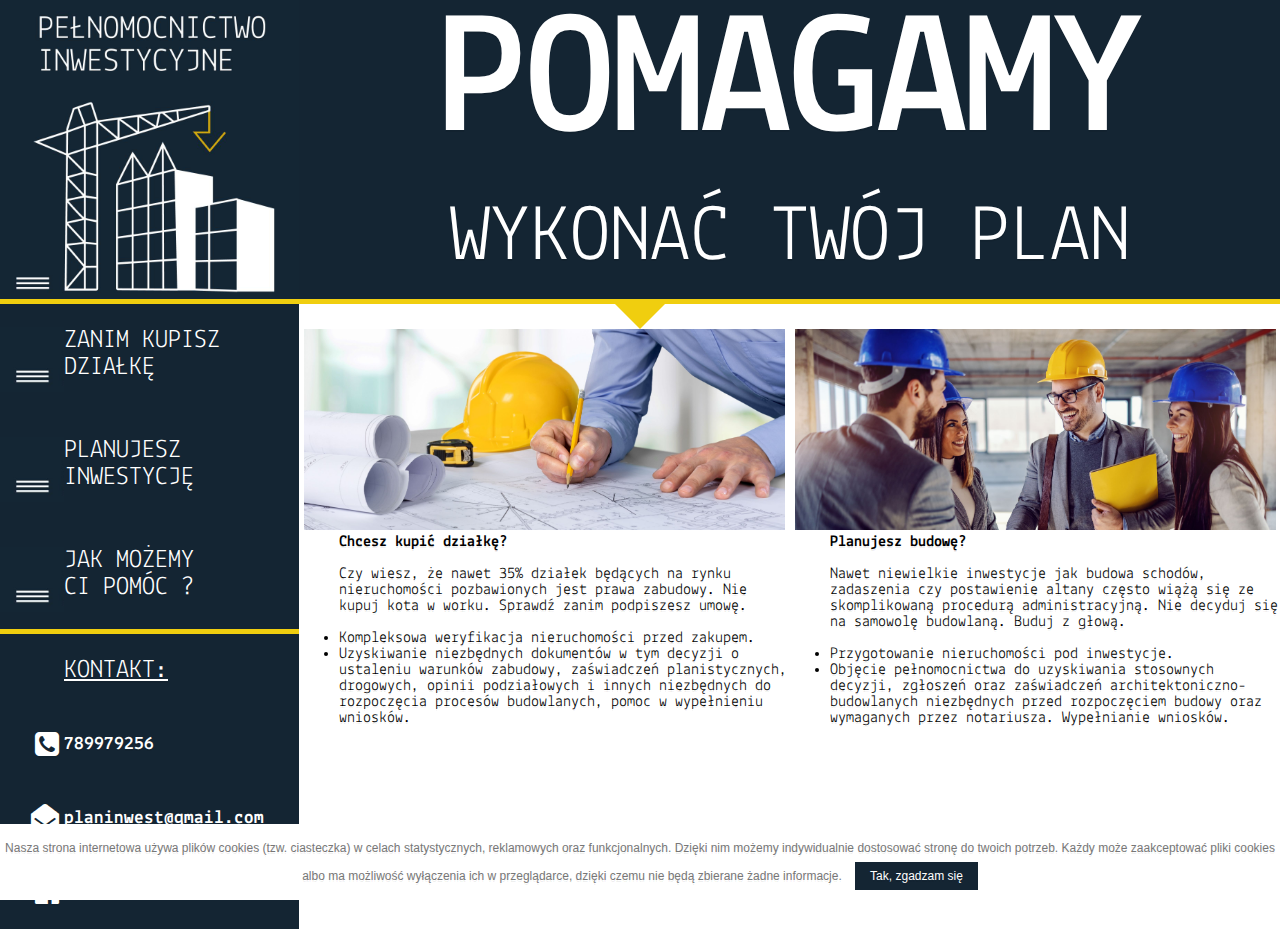
<file: index.html>
<!DOCTYPE html>
<html lang="en">

<head>
	<meta charset="UTF-8">
	<meta name="viewport" content="width=device-width, initial-scale=1.0">
	<link rel="stylesheet" href="style.css">
	<link href="https://fonts.googleapis.com/css2?family=Antonio:wght@300&family=Lekton:ital,wght@0,400;0,700;1,400&family=Red+Hat+Mono&family=Roboto:wght@300;500;700&display=swap" rel="stylesheet"> 
	<link rel="stylesheet" href="font-awesome-4.7.0/css/font-awesome.min.css">
	<title>Pełnomocnictwo Inwestycyjne</title>
	<script src="cookie.notice.js"></script>
	
	
</head>

<body>
	<div class="container">
		<div class="logo">
			<img src="logo.jpg" id="logo" >
			<div class="center">
				<h1>POMAGAMY</h1>
				<h2>WYKONAĆ TWÓJ PLAN</h2>
			</div>
		</div>



		<div class="line" id="rectangle" >
			<div id="triangle"></div>
		</div>


		<div class="text_left">
			<img src="dzialki.jpg" class="zdjecia">
			
			<div id="triangleright"></div><h4>Chcesz kupić działkę?
			</h4>
			<p class="texth6" >Czy wiesz, że nawet 35% działek będących na rynku nieruchomości pozbawionych jest prawa zabudowy. Nie kupuj kota w worku. Sprawdź zanim podpiszesz umowę.
			</p>
			<ul>
				
				
				
				<li >Kompleksowa weryfikacja nieruchomości przed zakupem.
				</li>
				<li >Uzyskiwanie niezbędnych dokumentów w tym decyzji o ustaleniu warunków zabudowy, zaświadczeń planistycznych, drogowych,
				opinii podziałowych i innych niezbędnych do rozpoczęcia procesów budowlanych, pomoc w wypełnieniu wniosków.
				</li>
			</ul>
		</div>

		<div class="text_right">
			<img src="robotnicy.jpg" class="zdjecia">

			<div id="triangleright"></div><h4>Planujesz budowę?
			</h4>

			<p class="texth6" >Nawet niewielkie inwestycje jak budowa schodów, zadaszenia czy postawienie altany często wiążą się
				ze skomplikowaną procedurą administracyjną. Nie decyduj się na samowolę budowlaną. Buduj z głową.
			</p>
			<ul>
				
				
				
				<li >Przygotowanie nieruchomości pod inwestycje.
				</li>
				<li >Objęcie pełnomocnictwa do uzyskiwania stosownych decyzji, zgłoszeń oraz zaświadczeń architektoniczno-budowlanych niezbędnych przed rozpoczęciem budowy oraz wymaganych przez notariusza. Wypełnianie wniosków.
				</li>
			</ul>
		</div>



		<div class="menu">
			<a class="bottom hidden" href="./Weryfikacja-nieuchomosci.html"><img src="kreski.jpg" id="kreski" class=" bottom "></a>
			<div class="bottom">
				<a href="./Weryfikacja-nieuchomosci.html"><h5>ZANIM KUPISZ</h5>
				<h5>DZIAŁKĘ</h5></a>
			</div>

			<a class="bottom hidden" href="./Pomoc-w-procedurach.html"><img src="kreski.jpg" id="kreski" class="bottom "></a>
			<div class="bottom">
				<a href="./Pomoc-w-procedurach.html"><h5>PLANUJESZ</h5>
				<h5>INWESTYCJĘ</h5></a>
			</div>

			<a class=" bottom hidden" href="./Jak-mozemy-Ci-pomoc.html"><img src="kreski.jpg" id="kreski" class=" bottom " ></a>
			<div class="bottom">
				<a  href="./Jak-mozemy-Ci-pomoc.html"><h5>JAK MOŻEMY</h5>
				<h5>CI POMÓC ?</h5></a>
			</div>

		</div>

		<div class="kontakt">
			<h5 class="zolty">KONTAKT:</h5>
			<i class="fa fa-phone-square "  aria-hidden="true"></i><h6>789979256</h6>
			<i class="fa fa-envelope-open hidden" aria-hidden="true"></i><h6>planinwest@gmail.com</h6>
			<i class="fa fa-facebook-official " aria-hidden="true"></i><h6><a href="https://www.facebook.com/people/Pełnomocnictwo-Inwestycyjne/100083141330518">facebook</a></h6>
		</div>

	<div>
</body>

</html>
</file>
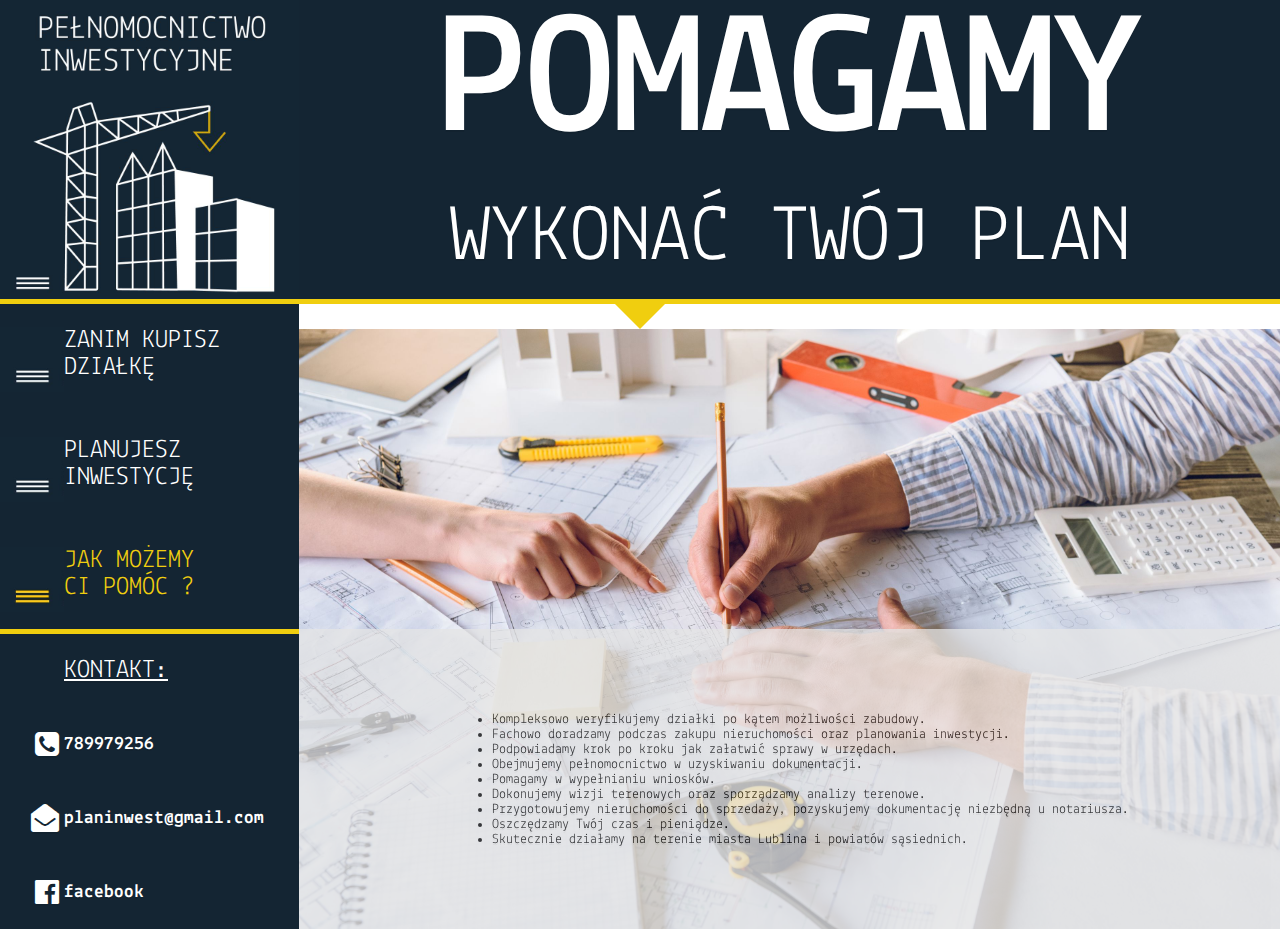
<file: Jak-mozemy-Ci-pomoc.html>
<!DOCTYPE html>
<html lang="en">

<head>
  <meta charset="UTF-8">
  <meta name="viewport" content="width=device-width, initial-scale=1.0">
  <link rel="stylesheet" href="style3.css">
  <link href="https://fonts.googleapis.com/css2?family=Antonio:wght@300&family=Lekton:ital,wght@0,400;0,700;1,400&family=Red+Hat+Mono&family=Roboto:wght@300;500;700&display=swap" rel="stylesheet"> 
  <link rel="stylesheet" href="font-awesome-4.7.0/css/font-awesome.min.css">
  <title>Pełnomocnictwo Inwestycyjne</title>
</head>



<body>
  <div class="container">
    <div class="logo">
      <a href="./index.html"><img src="logo.jpg" id="logo" ></a>
      <div class="center">
        <h1>POMAGAMY</h1>
        <h2>WYKONAĆ TWÓJ PLAN</h2>
      </div>
    </div>



    <div class="line" id="rectangle" >
      <div id="triangle"></div>
    </div>

    <div class="image">
      
    </div>


    <div class="text">
          
      <ul>
        <li>Kompleksowo weryfikujemy działki po kątem możliwości zabudowy.
        </li>
        <li>Fachowo doradzamy podczas zakupu nieruchomości oraz planowania inwestycji.
        </li>
        <li>Podpowiadamy krok po kroku jak załatwić sprawy w urzędach.
        </li>
        <li>Obejmujemy pełnomocnictwo w uzyskiwaniu dokumentacji.
        </li>
        <li>Pomagamy w wypełnianiu wniosków.
        </li>
        <li>Dokonujemy wizji terenowych oraz sporządzamy analizy terenowe.
        </li>
        <li>Przygotowujemy nieruchomości do sprzedaży, pozyskujemy dokumentację niezbędną u notariusza.
        </li>
        <li>Oszczędzamy Twój czas i pieniądze.
        </li>
        <li>Skutecznie działamy na terenie miasta Lublina i powiatów sąsiednich.
        </li>
      </ul>
    </div>

    




    <div class="menu">
      <a class="bottom hidden" href="./Weryfikacja-nieuchomosci.html"><img src="kreski.jpg" class="kreski hidden" class="bottom"></a>
      <div class="bottom">
        <a href="./Weryfikacja-nieuchomosci.html"><h5>ZANIM KUPISZ</h5>
        <h5>DZIAŁKĘ</h5></a>
      </div>

      <a class="bottom hidden" href="./Pomoc-w-procedurach.html"><img src="kreski.jpg" class="kreski hidden" class="bottom"></a>
      <div class="bottom">
        <a href="./Pomoc-w-procedurach.html"><h5>PLANUJESZ</h5>
        <h5>INWESTYCJĘ</h5></a>
      </div>

      <img src="kreskizolte.jpg" id="kreskizolte" class="bottom hidden" >
      <div class="bottom" id="yellow" >
        <h5>JAK MOŻEMY</h5>
        <h5>CI POMÓC ?</h5>
      </div>

    </div>

    <div class="kontakt">
			<h5 class="zolty">KONTAKT:</h5>
			<i class="fa fa-phone-square "  aria-hidden="true"></i><h6>789979256</h6>
			<i class="fa fa-envelope-open hidden" aria-hidden="true"></i><h6>planinwest@gmail.com</h6>
			<i class="fa fa-facebook-official " aria-hidden="true"></i><h6><a href="https://www.facebook.com/people/Pełnomocnictwo-Inwestycyjne/100083141330518">facebook</a></h6>
		</div>

  <div>
</body>

</html>
</file>
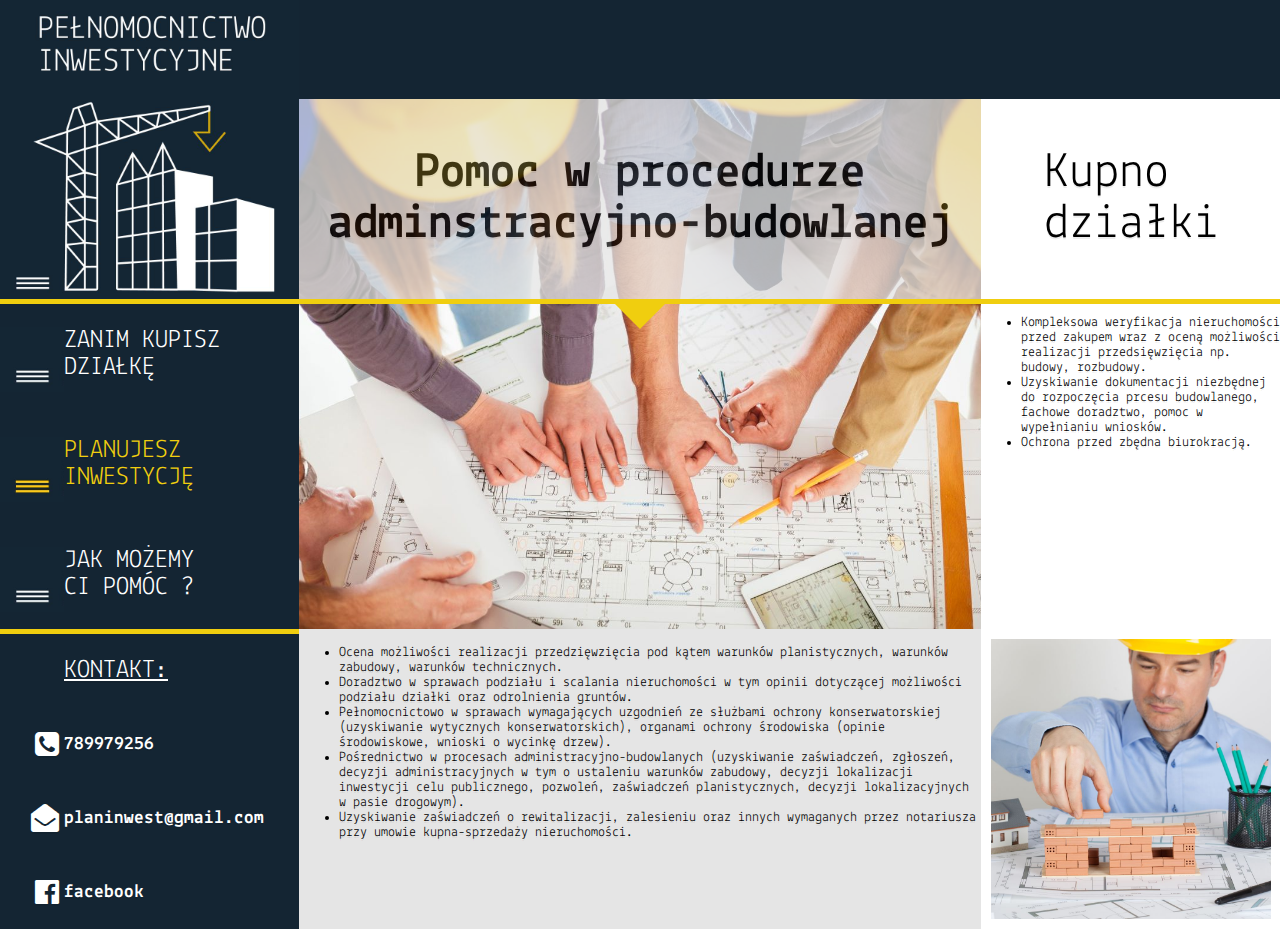
<file: Pomoc-w-procedurach.html>
<!DOCTYPE html>
<html lang="en">
  <head>
    <meta charset="UTF-8" />
    <meta name="viewport" content="width=device-width, initial-scale=1.0" />
    <link rel="stylesheet" href="./style2.css" />
    <link
      href="https://fonts.googleapis.com/css2?family=Antonio:wght@300&family=Lekton:ital,wght@0,400;0,700;1,400&family=Red+Hat+Mono&family=Roboto:wght@300;500;700&display=swap"
      rel="stylesheet"
    />
    <link rel="stylesheet" href="font-awesome-4.7.0/css/font-awesome.min.css" />
    <title>Pomoc w procedurze adminstracyjno-budowlanej</title>
  </head>

  <body>
    <div class="container">
      <div class="logo">
        <a href="./index.html"><img src="logo.jpg" id="logo" /></a>
        <div class="center">
          <h1>POMAGAMY</h1>
          <h2>WYKONAĆ TWÓJ PLAN</h2>
        </div>
      </div>

      <div class="strip"></div>

      <div class="title1">
        <h3>Pomoc w procedurze</h3>
        <h3>adminstracyjno-budowlanej</h3>
      </div>

      <div class="title2">
        <h2>Kupno</h2>
        <h2>działki</h2>
      </div>

      <div class="line" id="rectangle">
        <div id="triangle"></div>
      </div>

      <div class="menu">
        <a class="bottom hidden" href="./Weryfikacja-nieuchomosci.html"
          ><img src="kreski.jpg" id="kreski" class="bottom hidden"
        /></a>
        <div class="bottom">
          <a href="./Weryfikacja-nieuchomosci.html"
            ><h5>ZANIM KUPISZ</h5>
            <h5>DZIAŁKĘ</h5></a
          >
        </div>

        <img src="kreskizolte.jpg" id="kreskizolte" class="bottom hidden" />

        <div class="bottom" id="yellow">
          <h5>PLANUJESZ</h5>
          <h5>INWESTYCJĘ</h5>
        </div>

        <a class="bottom hidden" href="./Jak-mozemy-Ci-pomoc.html"
          ><img src="kreski.jpg" id="kreski" class="bottom hidden"
        /></a>
        <div class="bottom">
          <a href="./Jak-mozemy-Ci-pomoc.html"
            ><h5>JAK MOŻEMY</h5>
            <h5>CI POMÓC ?</h5></a
          >
        </div>
      </div>

      <div class="image_main"></div>

      <div class="textaside">
        <ul>
          <li>
            Kompleksowa weryfikacja nieruchomości przed zakupem wraz z oceną
            możliwości realizacji przedsięwzięcia np. budowy, rozbudowy.
          </li>
          <li>
            Uzyskiwanie dokumentacji niezbędnej do rozpoczęcia prcesu
            budowlanego, fachowe doradztwo, pomoc w wypełnianiu wniosków.
          </li>
          <li>Ochrona przed zbędna biurokracją.</li>
        </ul>
      </div>

      <div class="kontakt">
			<h5 class="zolty">KONTAKT:</h5>
			<i class="fa fa-phone-square "  aria-hidden="true"></i><h6>789979256</h6>
			<i class="fa fa-envelope-open hidden" aria-hidden="true"></i><h6>planinwest@gmail.com</h6>
			<i class="fa fa-facebook-official " aria-hidden="true"></i><h6><a href="https://www.facebook.com/people/Pełnomocnictwo-Inwestycyjne/100083141330518">facebook</a></h6>
		</div>

      <div class="textmain">
        <ul>
          <li>
            Ocena możliwości realizacji przedzięwzięcia pod kątem warunków
            planistycznych, warunków zabudowy, warunków technicznych.
          </li>

          <li>
            Doradztwo w sprawach podziału i scalania nieruchomości w tym opinii
            dotyczącej możliwości podziału działki oraz odrolnienia gruntów.
          </li>

          <li>
            Pełnomocnictowo w sprawach wymagających uzgodnień ze służbami
            ochrony konserwatorskiej (uzyskiwanie wytycznych konserwatorskich),
            organami ochrony środowiska (opinie środowiskowe, wnioski o wycinkę
            drzew).
          </li>
          <li>
            Pośrednictwo w procesach administracyjno-budowlanych (uzyskiwanie
            zaświadczeń, zgłoszeń, decyzji administracyjnych w tym o ustaleniu
            warunków zabudowy, decyzji lokalizacji inwestycji celu publicznego,
            pozwoleń, zaświadczeń planistycznych, decyzji lokalizacyjnych w
            pasie drogowym).
          </li>
          <li>
            Uzyskiwanie zaświadczeń o rewitalizacji, zalesieniu oraz innych
            wymaganych przez notariusza przy umowie kupna-sprzedaży
            nieruchomości.
          </li>
        </ul>
      </div>

      <div class="image_aside">
        <img src="domek.jpg" class="hidden" id="kask" alt="" />
      </div>
    </div>
  </body>
</html>
</file>
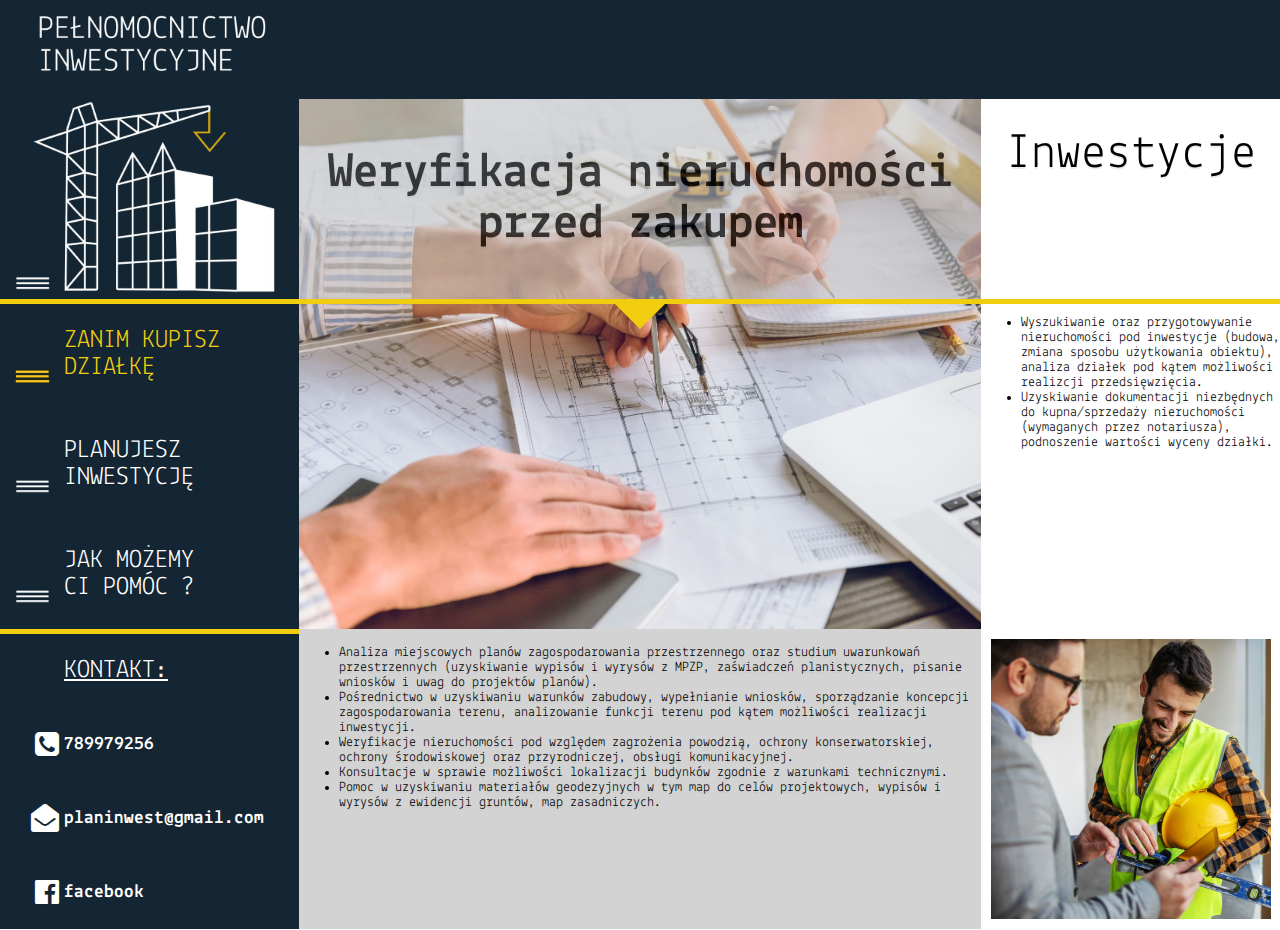
<file: Weryfikacja-nieuchomosci.html>
<!DOCTYPE html>
<html lang="en">
  <head>
    <meta charset="UTF-8" />
    <meta name="viewport" content="width=device-width, initial-scale=1.0" />
    <link rel="stylesheet" href="./style1.css" />
    <link
      href="https://fonts.googleapis.com/css2?family=Antonio:wght@300&family=Lekton:ital,wght@0,400;0,700;1,400&family=Red+Hat+Mono&family=Roboto:wght@300;500;700&display=swap"
      rel="stylesheet"
    />
    <link rel="stylesheet" href="font-awesome-4.7.0/css/font-awesome.min.css" />
    <title>Chcesz kupić działkę?</title>
  </head>

  <body>
    <div class="container">
      <div class="logo">
        <a href="./index.html"><img src="logo.jpg" id="logo" /></a>
        <div class="center">
          <h1>POMAGAMY</h1>
          <h2>WYKONAĆ TWÓJ PLAN</h2>
        </div>
      </div>

      <div class="strip"></div>

      <div class="title1">
        <h3>Weryfikacja nieruchomości</h3>
        <h3>przed zakupem</h3>
      </div>

      <div class="title2">
        <h2>Inwestycje</h2>
      </div>

      <div class="line" id="rectangle">
        <div id="triangle"></div>
      </div>

      <div class="menu">
        <img src="kreskizolte.jpg" id="kreskizolte" class="bottom hidden" />
        <div class="bottom" id="yellow">
          <h5>ZANIM KUPISZ</h5>
          <h5>DZIAŁKĘ</h5>
        </div>

        <a class="bottom hidden" href="./Pomoc-w-procedurach.html"
          ><img src="kreski.jpg" id="kreski" class="bottom hidden"
        /></a>
        <div class="bottom">
          <a href="./Pomoc-w-procedurach.html"
            ><h5>PLANUJESZ</h5>
            <h5>INWESTYCJĘ</h5></a
          >
        </div>

        <a class="bottom hidden" href="./Jak-mozemy-Ci-pomoc.html"
          ><img src="kreski.jpg" id="kreski" class="bottom hidden"
        /></a>
        <div class="bottom">
          <a href="./Jak-mozemy-Ci-pomoc.html"
            ><h5>JAK MOŻEMY</h5>
            <h5>CI POMÓC ?</h5></a
          >
        </div>
      </div>

      <div class="image_main"></div>

      <div class="textaside">
        <ul>
          <li>
            Wyszukiwanie oraz przygotowywanie nieruchomości pod inwestycje
            (budowa, zmiana sposobu użytkowania obiektu), analiza działek pod
            kątem możliwości realizcji przedsięwzięcia.
          </li>
          <li>
            Uzyskiwanie dokumentacji niezbędnych do kupna/sprzedaży
            nieruchomości (wymaganych przez notariusza), podnoszenie wartości
            wyceny działki.
          </li>
        </ul>
      </div>

      <div class="kontakt">
			<h5 class="zolty">KONTAKT:</h5>
			<i class="fa fa-phone-square "  aria-hidden="true"></i><h6>789979256</h6>
			<i class="fa fa-envelope-open hidden" aria-hidden="true"></i><h6>planinwest@gmail.com</h6>
			<i class="fa fa-facebook-official " aria-hidden="true"></i><h6><a href="https://www.facebook.com/people/Pełnomocnictwo-Inwestycyjne/100083141330518">facebook</a></h6>
		</div>

      <div class="textmain">
        <ul>
          <li>
            Analiza miejscowych planów zagospodarowania przestrzennego oraz
            studium uwarunkowań przestrzennych (uzyskiwanie wypisów i wyrysów z
            MPZP, zaświadczeń planistycznych, pisanie wniosków i uwag do
            projektów planów).
          </li>
          <li>
            Pośrednictwo w uzyskiwaniu warunków zabudowy, wypełnianie wniosków,
            sporządzanie koncepcji zagospodarowania terenu, analizowanie funkcji
            terenu pod kątem możliwości realizacji inwestycji.
          </li>
          <li>
            Weryfikacje nieruchomości pod względem zagrożenia powodzią, ochrony
            konserwatorskiej, ochrony środowiskowej oraz przyrodniczej, obsługi
            komunikacyjnej.
          </li>
          <li>
            Konsultacje w sprawie możliwości lokalizacji budynków zgodnie z
            warunkami technicznymi.
          </li>
          <li>
            Pomoc w uzyskiwaniu materiałów geodezyjnych w tym map do celów
            projektowych, wypisów i wyrysów z ewidencji gruntów, map
            zasadniczych.
          </li>
        </ul>
      </div>

      <div class="image_aside">
        <img src="kask.jpg" class="hidden" id="kask" alt="" />
      </div>
    </div>
  </body>
</html>
</file>
<file: style.css>
:root {
  --yellow: #ffc600;
  --black: #272727;
}

html {
  box-sizing: border-box;
  font-family: "Lekton", sans-serif;
  font-weight: 400;
  color: white;
  text-shadow: 0 2px 0 rgba(0, 0, 0, 0.07);
}

*,
*:before,
*:after {
  box-sizing: inherit;
}

body {
  margin: -1px -1px -1px -1px;
  background-color: white;
  height: 100vh;

  /* background: white; */
}

h1,
li,
h2,
h3,
h4,
h5,
h6,
a {
  margin: 0 0 0 0;
}

.container {
  height: 100vh;
  width: 100%;
  display: grid;
  grid-template-columns: 300px 1fr 1fr;
  grid-template-rows: 300px 30px minmax(300px, 1fr) minmax(300px, 1fr);
}

.logo {
  display: grid;
  grid-column: 1/4;
  grid-row: 1/2;
  grid-template-columns: 300px 1fr;
  background-color: #142533;
  color: white;
}

.center {
  display: grid;
  grid-template-columns: 1fr;
  grid-template-rows: 200px 100px;
  align-content: center;
  justify-items: center;
}

#logo {
  height: 300px;
}

.line {
  display: grid;
  grid-column: 1/4;
  grid-row: 2/3;
  justify-content: center;
  z-index: 15;
}

#rectangle {
  width: auto;
  height: 5px;
  background-color: #f0ce0f;
  z-index: 15;
}

#triangle {
  width: 0;
  height: 0;
  border-left: 30px solid transparent;
  border-right: 30px solid transparent;
  border-top: 30px solid #f0ce0f;
  z-index: 15;
}

.menu {
  grid-column: 1/2;
  grid-row: 2/4;
  display: grid;
  grid-template-columns: 65px 1fr;
  align-items: start;
  justify-items: start;
  background-color: #142533;
  color: white;
  font-weight: 400;
}
#kreski {
  width: 65px;
  padding-top: 10px;
  align-content: start;
  justify-self: start;
}

.bottom {
  display: grid;
  align-self: center;
  justify-self: start;
}

.text_left {
  grid-column: 2/3;
  grid-row: 3/5;
  color: black;
}
.zdjecia {
  width: 100%;
  padding-left: 5px;
  padding-right: 5px;
}

.text_right {
  grid-column: 3/4;
  grid-row: 3/5;
  color: black;
}

.kontakt {
  border-top: 5px solid #f0ce0f;
  background-color: #142533;
  color: white;
  grid-column: 1/2;
  grid-row: 4/5;
  display: grid;
  grid-template-columns: 65px 1fr;
  align-items: center;
  justify-items: start;
  font-size: 28px;
}

h1 {
  font-size: 175px;
  font-weight: 700;
 
}

h2 {
  font-weight: 400;
  font-size: 80px;
}

.zolty {
  color: white;
  text-decoration: underline;
  grid-column-start: 2;
  grid-column-end: 3;
}

i {
  justify-self: end;
  padding-right: 5px;
}

h5 {
  font-size: 26px;
  font-weight: 400;
}

h4 {
  padding-left: 40px;
}
.texth6 {
  font-size: 16px;
  font-weight: 400;
  padding-left: 40px;
}


a {
  text-decoration: none;
  color: white;
}

@media (max-width: 799px) {
  .container {
    display: grid;
    grid-template-columns: 1fr;
    grid-template-rows: 200px 90px auto auto 90px;
  }

  .logo {
    grid-column: 1/2;
    grid-row: 1/2;
    display: grid;
    grid-template-columns: 200px 1fr;
    background-color: #142533;
    color: white;
  }

  #logo {
    height: 200px;
  }

  .center {
    display: grid;
    grid-template-columns: 1fr;
    grid-template-rows: 1fr;
    align-self: end;
    justify-self: start;
    justify-items: start;
  }

  .line {
    display: none;
  }

  #triangle {
    width: 0;
    height: 0;
    border-left: 30px solid transparent;
    border-right: 30px solid transparent;
    border-top: 30px solid #f0ce0f;
    display: none;
  }

  #triangleright {
    width: 0;
    height: 0;
    border-style: solid;
    border-width: 10px 0 10px 18px;
    border-color: transparent transparent transparent #f0ce0f;
    position: relative;
    top: 23px;
  }

  .menu {
    grid-column: 1/2;
    grid-row: 2/3;
    display: grid;
    grid-template-columns: 1fr 1fr 1fr;
    background-color: #142533;
    color: white;
    font-weight: 400;
    border-top: 5px solid #f0ce0f;
  }

  .bottom {
    display: grid;
    align-self: center;
    justify-self: center;
  }

  .hidden {
    display: none;
  }

  #kreski {
    display: none;
  }

  .text_left {
    border-top: 5px solid #f0ce0f;
    grid-column: 1/2;
    grid-row: 3/4;
    display: grid;
    color: #142533;
    background-color: #c4c4c4;
  }

  .text_right {
    grid-column: 1/2;
    grid-row: 4/5;
    display: grid;
    color: #142533;
    background-color: #c4c4c4;
  }

  .kontakt {
    grid-column: 1/2;
    grid-row: 5/6;
    grid-template-columns: 1fr 1fr 1fr 1fr 1fr 1fr;
    display: grid;
    border-top: 5px solid #f0ce0f;
    background-color: #142533;
    color: white;

    display: grid;
  }
  h1 {
    font-size: 40px;
    font-weight: 700;
    margin-bottom: auto;
  }

  h2 {
    font-weight: 400;
    font-size: 18px;
  }

  h5 {
    font-size: 14px;
    font-weight: 700;
  }

  .zolty {
    display: none;
  }
}

@media (min-width: 800px) and (max-width: 1239px) {
  .container {
    height: 100vh;
    width: 100%;
    display: grid;
    grid-template-columns: 200px 1fr 1fr;
    grid-template-rows: 200px 5px minmax(340px, 1fr) minmax(345px, 1fr);
  }

  .logo {
    display: grid;
    grid-column: 1/4;
    grid-row: 1/2;
    grid-template-columns: 200px 1fr;
    background-color: #142533;
    color: white;
  }

  .center {
    display: grid;
    grid-template-columns: 1fr;
    grid-template-rows: 130px 70px;
    align-content: center;
    justify-items: center;
  }

  #logo {
    height: 200px;
  }

  .line {
    display: grid;
    grid-column: 1/4;
    grid-row: 2/3;
    justify-content: center;
    z-index: 15;
  }

  #rectangle {
    width: auto;
    height: 5px;
    background-color: #f0ce0f;
    z-index: 15;
  }

  #triangle {
    width: 0;
    height: 0;
    border-left: 30px solid transparent;
    border-right: 30px solid transparent;
    border-top: 30px solid #f0ce0f;
    z-index: 15;
  }

  .menu {
    grid-column: 1/2;
    grid-row: 2/4;
    display: grid;
    grid-template-columns: 45px 1fr;
    align-items: start;
    justify-items: start;
    background-color: #142533;
    color: white;
    font-weight: 400;
  }
  #kreski {
    width: 45px;
    padding-top: 10px;
    align-content: start;
    justify-self: start;
  }

  .bottom {
    display: grid;
    align-self: center;
    justify-self: start;
    justify-content: start;
  }

  .text_left {
    grid-column: 2/3;
    grid-row: 3/5;
    color: black;
  }
  .zdjecia {
    width: 100%;
    padding-left: 5px;
    padding-right: 5px;
  }

  .text_right {
    grid-column: 3/4;
    grid-row: 3/5;
    color: black;
  }

  .kontakt {
    border-top: 5px solid #f0ce0f;
    background-color: #142533;
    color: white;
    grid-column: 1/2;
    grid-row: 4/5;
    display: grid;
    grid-template-columns: 45px 1fr;
    align-items: center;
    justify-items: start;
    font-size: 28px;
  }

  h1 {
    font-size: 120px;
    font-weight: 700;
    
  }

  h2 {
    font-weight: 400;
    font-size: 56px;
  }

  .zolty {
    color: white;
    text-decoration: underline;
    grid-column-start: 2;
    grid-column-end: 3;
  }

  i {
    justify-self: end;
    padding-right: 5px;
  }

  h5 {
    font-size: 21px;
    font-weight: 400;
  }

  h4 {
    padding-left: 40px;
  }
  a {
    text-decoration: none;
    color: white;
  }
  h6 {
    font-size: 15px;
  }
}
</file>
<file: style3.css>
:root {
  --yellow: #ffc600;
  --black: #272727;
}

html {
  box-sizing: border-box;
  font-family: "Lekton", sans-serif;
  font-weight: 400;
  color: white;
  text-shadow: 0 2px 0 rgba(0, 0, 0, 0.07);
}

*,
*:before,
*:after {
  box-sizing: inherit;
}

body {
  margin: -1px -1px -1px -1px;
  background-color: white;
  height: 100vh;

  /* background: white; */
}

h1,
li,
h2,
h3,
h4,
h5,
h6,
a {
  margin: 0 0 0 0;
}

.container {
  height: 100vh;
  width: 100%;
  display: grid;
  grid-template-columns: 300px 1fr 1fr;
  grid-template-rows: 300px 30px minmax(300px, 1fr) minmax(300px, 1fr);
}

.logo {
  display: grid;
  grid-column: 1/4;
  grid-row: 1/2;
  grid-template-columns: 300px 1fr;
  background-color: #142533;
  color: white;
}

.center {
  display: grid;
  grid-template-columns: 1fr;
  grid-template-rows: 200px 100px;
  align-content: center;
  justify-items: center;
}

#logo {
  height: 300px;
}

.line {
  display: grid;
  grid-column: 1/4;
  grid-row: 2/3;
  justify-content: center;
  z-index: 15;
}

#rectangle {
  width: auto;
  height: 5px;
  background-color: #f0ce0f;
  z-index: 15;
}

#triangle {
  width: 0;
  height: 0;
  border-left: 30px solid transparent;
  border-right: 30px solid transparent;
  border-top: 30px solid #f0ce0f;
  z-index: 15;
}

.menu {
  grid-column: 1/2;
  grid-row: 2/4;
  display: grid;
  grid-template-columns: 65px 1fr;
  align-items: start;
  justify-items: start;
  background-color: #142533;
  font-weight: 400;
}
.kreski {
  width: 65px;
  padding-top: 10px;
  align-content: start;
  justify-self: start;
}

#kreskizolte {
  width: 65px;
  padding-top: 10px;
  align-content: start;
  justify-self: start;
}

.bottom {
  display: grid;
  align-self: center;
  justify-self: start;
}

.image {
  grid-column: 2/4;
  grid-row: 3/5;

  background: url(miarka.jpg);
  background-size: cover;
  background-position: bottom;
}

.text {
  display: flex;
  grid-column: 2/4;
  grid-row: 4/5;
  color: black;
  background-color: #e5e5e5;
  opacity: 0.75;
  justify-content: center;
  align-items: center;
}

.kontakt {
  border-top: 5px solid #f0ce0f;
  background-color: #142533;
  color: white;
  grid-column: 1/2;
  grid-row: 4/5;
  display: grid;
  grid-template-columns: 65px 1fr;
  align-items: center;
  justify-items: start;
  font-size: 28px;
}

h1 {
  font-size: 175px;
  font-weight: 700;
 
}

h2 {
  font-weight: 400;
  font-size: 80px;
}

.zolty {
  color: white;
  text-decoration: underline;
  grid-column-start: 2;
  grid-column-end: 3;
}

li {
  font-size: 14px;
}

i {
  justify-self: end;
  padding-right: 5px;
}

h5 {
  font-size: 26px;
  font-weight: 400;
}
a {
  text-decoration: none;
  color: white;
}

#yellow {
  color: #f0ce0f;
}


a {
  display: grid;
  align-self: end;
  justify-self: start;
}

@media (max-width: 799px) {
  .container {
    display: grid;
    grid-template-columns: 1fr;
    grid-template-rows: 200px 90px 15px 300px auto 90px;
  }

  .logo {
    display: grid;
    grid-column: 1/2;
    grid-row: 1/2;
    grid-template-columns: 200px 1fr;

    color: white;
  }

  #logo {
    height: 200px;
  }

  .center {
    display: grid;
    grid-template-columns: 1fr;
    grid-template-rows: 1fr;
    align-self: end;
    justify-self: start;
    justify-items: start;
  }

  .menu {
    grid-column: 1/2;
    grid-row: 2/3;
    display: grid;
    grid-template-columns: 1fr 1fr 1fr;
    background-color: #142533;
    color: white;
    font-weight: 400;
    border-top: 5px solid #f0ce0f;
  }

  .bottom {
    display: grid;
    align-self: center;
    justify-self: center;
  }

  .hidden {
    display: none;
  }

  #kreski {
    display: none;
  }

  #kreskizolte {
    display: none;
  }

  .line {
    display: grid;
    grid-column: 1/2;
    grid-row: 3/4;
    grid-template-columns: 1fr 1fr 1fr;
    justify-items: center;
    z-index: 15;
  }

  #triangle {
    width: 0;
    height: 0;
    border-left: 15px solid transparent;
    border-right: 15px solid transparent;
    border-top: 15px solid #f0ce0f;
    z-index: 15;
    grid-column: 3/4;
  }

  #rectangle {
    width: auto;
    height: 5px;
    background-color: #f0ce0f;
  }

  .image {
    grid-column: 1/2;
    grid-row: 4/6;
    background: url(miarka.jpg);
    background-size: cover;
  }

  .text {
    grid-column: 1/2;
    grid-row: 5/6;
    background-color: #c4c4c4bf;
  }

  .kontakt {
    grid-column: 1/2;
    grid-row: 6/7;
    grid-template-columns: 1fr 1fr 1fr 1fr 1fr 1fr;
    display: grid;
    border-top: 5px solid #f0ce0f;
    background-color: #142533;
    color: white;
    display: grid;
  }

  .zolty {
    display: none;
  }

  h1 {
    font-size: 40px;
    font-weight: 700;
    margin-bottom: auto;
  }

  h2 {
    font-weight: 400;
    font-size: 18px;
  }

  h3 {
    font-weight: 700 bold;
    font-size: 26px;
  }

  h5 {
    font-size: 14px;
    font-weight: 700;
  }
  a {
    display: grid;
    align-self: end;
    justify-self: start;
  }
}

@media (min-width: 800px) and (max-width: 1239px) {
  .container {
    height: 100vh;
    width: 100%;
    display: grid;
    grid-template-columns: 200px 1fr 1fr;
    grid-template-rows: 200px 5px minmax(340px, 1fr) minmax(345px, 1fr);
  }

  .logo {
    display: grid;
    grid-column: 1/4;
    grid-row: 1/2;
    grid-template-columns: 200px 1fr;
    background-color: #142533;
    color: white;
  }

  .center {
    display: grid;
    grid-template-columns: 1fr;
    grid-template-rows: 130px 70px;
    align-content: center;
    justify-items: center;
  }

  #logo {
    height: 200px;
  }

  .line {
    display: grid;
    grid-column: 1/4;
    grid-row: 2/3;
    justify-content: center;
    z-index: 15;
  }

  #rectangle {
    width: auto;
    height: 5px;
    background-color: #f0ce0f;
    z-index: 15;
  }

  #triangle {
    width: 0;
    height: 0;
    border-left: 30px solid transparent;
    border-right: 30px solid transparent;
    border-top: 30px solid #f0ce0f;
    z-index: 15;
  }

  .menu {
    grid-column: 1/2;
    grid-row: 2/4;
    display: grid;
    grid-template-columns: 45px 1fr;
    align-items: start;
    justify-items: start;
    background-color: #142533;
    font-weight: 400;
  }
  .kreski {
    width: 45px;
    padding-top: 10px;
    align-content: start;
    justify-self: start;
  }

  #kreskizolte {
    width: 45px;
    padding-top: 10px;
    align-content: start;
    justify-self: start;
  }

  .bottom {
    display: grid;
    align-self: center;
    justify-self: start;
  }

  .image {
    grid-column: 2/4;
    grid-row: 3/5;

    background: url(miarka.jpg);
    background-size: cover;
    background-position: center bottom;
  }

  .text {
    display: flex;
    grid-column: 2/4;
    grid-row: 4/5;
    color: black;
    background-color: #e5e5e5;
    opacity: 0.75;
    justify-content: center;
    align-items: center;
  }

  .kontakt {
    border-top: 5px solid #f0ce0f;
    background-color: #142533;
    color: white;
    grid-column: 1/2;
    grid-row: 4/5;
    display: grid;
    grid-template-columns: 45px 1fr;
    align-items: center;
    justify-items: start;
    font-size: 28px;
  }
  h1 {
    font-size: 120px;
    font-weight: 700;
    
  }

  h2 {
    font-weight: 400;
    font-size: 56px;
  }

  .zolty {
    color: white;
    text-decoration: underline;
    grid-column-start: 2;
    grid-column-end: 3;
  }

  li {
    font-size: 14px;
  }

  i {
    justify-self: end;
    padding-right: 5px;
  }

  h5 {
    font-size: 21px;
    font-weight: 400;
  }
  h6 {
    font-size: 15px;
  }
  a {
    text-decoration: none;
    color: white;
  }

  #yellow {
    color: #f0ce0f;
  }
}
</file>
<file: style2.css>
:root {
  --yellow: #ffc600;
  --black: #272727;
}
html {
  /* border-box box model allows us to add padding and border to our elements without increasing their size */
  box-sizing: border-box;
  /* A system font stack so things load nice and quick! */
  font-family: "Lekton", sans-serif;
  font-weight: 400;
  color: black;
  text-shadow: 0 2px 0 rgba(0, 0, 0, 0.07);
}

*,
*:before,
*:after {
  box-sizing: inherit;
}

body {
  margin: -1px -1px -1px -1px;
  background-color: white;
  height: 100vh;

  /* background: white; */
}

h1,
li,
h2,
h3,
h4,
h5,
h6 {
  margin: 0 0 0 0;
}

.container {
  height: 100vh;
  width: 100%;
  display: grid;
  grid-template-columns: 300px 1fr 300px;
  grid-template-rows: 100px 200px 30px minmax(300px, 1fr) minmax(300px, 1fr);
}

#logo {
  height: 300px;
}

.center {
  display: none;
}

.logo {
  grid-column: 1/2;
  grid-row: 1/3;
  background-color: #142533;
}

.strip {
  background-color: #142533;
  grid-column: 2/4;
  grid-row: 1/2;
}

.title1 {
  background: #e5e5e5;
  display: grid;
  align-content: center;
  justify-items: center;
  opacity: 0.75;
  grid-column: 2/3;
  grid-row: 2/3;
  z-index: 10;
  font-size: 30px;
}

.title2 {
  grid-column: 3/4;
  grid-row: 2/3;
  justify-self: center;
  align-self: center;
  font-size: 30px;
}

.line {
  display: grid;
  grid-column: 1/4;
  grid-row: 3/4;
  justify-content: center;
  z-index: 15;
}
#rectangle {
  width: auto;
  height: 5px;
  background-color: #f0ce0f;
}

#triangle {
  width: 0;
  height: 0;
  border-left: 30px solid transparent;
  border-right: 30px solid transparent;
  border-top: 30px solid #f0ce0f;
  z-index: 15;
}

.menu {
  grid-column: 1/2;
  grid-row: 3/5;
  display: grid;
  grid-template-columns: 65px 1fr;
  align-items: start;
  justify-items: start;
  background-color: #142533;
  color: white;
  font-weight: 400;
}

#kreski {
  width: 65px;
  padding-top: 10px;
  align-content: start;
  justify-self: start;
}

#kreskizolte {
  width: 65px;
  padding-top: 10px;
  align-content: start;
  justify-self: start;
}

#yellow {
  color: #f0ce0f;
}

.bottom {
  display: grid;
  align-self: center;
  justify-self: start;
}

a {
  display: grid;
  align-self: center;
  justify-self: start;
  text-decoration: none;
  color: white;
}

.image_main {
  grid-column: 2/3;
  grid-row: 2/5;

  background: url(rece.jpg);
  background-size: cover;
  background-position: center;
}

.kontakt {
  border-top: 5px solid #f0ce0f;
  background-color: #142533;
  color: white;
  grid-column: 1/2;
  grid-row: 5/6;
  display: grid;
  grid-template-columns: 65px 1fr;
  align-items: center;
  justify-items: start;
  font-size: 28px;
}

.textmain {
  grid-column: 2/3;
  grid-row: 5/6;
  background-color: #e5e5e5;
}

.image_aside {
  display: grid;
  grid-column: 3/4;
  grid-row: 5/6;
}

#kask {
  width: 300px;
  padding: 10px;
}

h1 {
  font-weight: 700;
  font-size: 60px;
}
h2 {
  font-weight: 400;
  font-size: 50px;
}

h3 {
  font-weight: 700;
  font-size: 50px;
}

li {
  font-size: 14px;
}

h5 {
  font-size: 26px;
  font-weight: 400;
}
.textaside {
  grid-column: 3/4;
  grid-row: 3/5;
}

.zolty {
  color: white;
  text-decoration: underline;
  grid-column-start: 2;
  grid-column-end: 3;
}

i {
  justify-self: end;
  padding-right: 5px;
}

@media (max-width: 799px) {
  .container {
    display: grid;
    grid-template-columns: 1fr;
    grid-template-rows: 200px 90px 15px 200px 100px auto 300px 90px;
  }

  .logo {
    grid-column: 1/2;
    grid-row: 1/2;
    display: grid;
    grid-template-columns: 200px 1fr;
    background-color: #142533;
    color: white;
  }

  #logo {
    height: 200px;
  }

  .strip {
    display: none;
  }

  .center {
    display: grid;
    align-self: end;
    justify-self: start;
  }

  .menu {
    grid-column: 1/2;
    grid-row: 2/3;
    display: grid;
    grid-template-columns: 1fr 1fr 1fr;
    background-color: #142533;
    color: white;
    font-weight: 400;
    border-top: 5px solid #f0ce0f;
  }

  .bottom {
    display: grid;
    align-self: center;
    justify-self: center;
  }

  .hidden {
    display: none;
  }

  #kreski {
    display: none;
  }
  #kreskizolte {
    display: none;
  }

  .line {
    display: grid;
    grid-column: 1/2;
    grid-row: 3/4;
    grid-template-columns: 1fr 1fr 1fr;
    justify-items: center;
    z-index: 15;
  }

  #triangle {
    width: 0;
    height: 0;
    border-left: 15px solid transparent;
    border-right: 15px solid transparent;
    border-top: 15px solid #f0ce0f;
    z-index: 15;
    grid-column: 2/3;
  }

  #rectangle {
    width: auto;
    height: 5px;
    background-color: #f0ce0f;
  }

  .image_main {
    grid-column: 1/2;
    grid-row: 4/6;
    background: url(rece.jpg);
    background-size: cover;
    background-position: bottom;
  }
  .title1 {
    background: #c4c4c4;
    display: grid;
    align-content: center;
    justify-items: center;
    opacity: 0.75;
    grid-column: 1/2;
    grid-row: 5/6;
    z-index: 10;
    font-size: 20px;
  }

  .title2 {
    display: none;
  }
  .textaside {
    display: none;
  }

  .textmain {
    grid-column: 1/2;
    grid-row: 6/7;
    background-color: #c4c4c4bf;
  }

  .image_aside {
    grid-column: 1/2;
    grid-row: 7/8;
    background-color: #c4c4c4bf;
  }

  .kontakt {
    grid-column: 1/2;
    grid-row: 8/9;
    grid-template-columns: 1fr 1fr 1fr 1fr 1fr 1fr;
    display: grid;
    border-top: 5px solid #f0ce0f;
    background-color: #142533;
    color: white;
    display: grid;
  }

  .zolty {
    display: none;
  }

  h1 {
    font-size: 40px;
    font-weight: 700;
  }

  h2 {
    font-weight: 400;
    font-size: 18px;
  }

  h3 {
    font-weight: 700 bold;
    font-size: 26px;
  }

  h5 {
    font-size: 14px;
    font-weight: 700;
  }

  .image_aside {
    background-image: url(domek2.jpg);
    background-size: cover;
  }
}

@media (min-width: 800px) and (max-width: 1239px) {
  .container {
    height: 100vh;
    width: 100%;
    display: grid;
    grid-template-columns: 200px 1fr;
    grid-template-rows: 120px 80px 5px minmax(340px, 1fr) minmax(345px, 1fr);
  }

  .logo {
    grid-column: 1/2;
    grid-row: 1/3;
    background-color: #142533;
  }

  #logo {
    height: 200px;
  }

  .center {
    display: none;
  }

  .strip {
    background-color: #142533;
    grid-column: 2/4;
    grid-row: 1/2;
  }

  .title1 {
    display: grid;
    background-color: hsl(0, 0%, 77%, 75%);
    align-content: center;
    justify-items: center;
    opacity: 0.75;
    grid-column: 2/3;
    grid-row: 2/3;
    z-index: 10;

    font-size: 30px;
  }
  .title2 {
    display: none;
  }

  .line {
    display: grid;
    grid-column: 1/4;
    grid-row: 3/4;
    justify-content: center;
    z-index: 15;
  }
  #rectangle {
    width: auto;
    height: 5px;
    background-color: #f0ce0f;
  }

  #triangle {
    width: 0;
    height: 0;
    border-left: 30px solid transparent;
    border-right: 30px solid transparent;
    border-top: 30px solid #f0ce0f;
    z-index: 15;
    grid-column: 2/3;
  }

  .menu {
    grid-column: 1/2;
    grid-row: 3/5;
    display: grid;
    grid-template-columns: 45px 1fr;
    align-items: start;
    justify-items: start;
    background-color: #142533;
    color: white;
    font-weight: 400;
  }

  #kreski {
    width: 45px;
    padding-top: 10px;
    align-content: start;
    justify-self: start;
  }

  #kreskizolte {
    width: 45px;
    padding-top: 10px;
    align-content: start;
    justify-self: start;
  }

  #yellow {
    color: #f0ce0f;
  }

  .bottom {
    display: grid;
    align-self: center;
    justify-self: start;
  }

  a {
    display: grid;
    align-self: center;
    justify-self: start;
    text-decoration: none;
    color: white;
  }

  .image_main {
    grid-column: 2/3;
    grid-row: 2/5;
    background: url(rece.jpg);
    background-size: cover;
    background-position: bottom;
  }

  .kontakt {
    border-top: 5px solid #f0ce0f;
    background-color: #142533;
    color: white;
    grid-column: 1/2;
    grid-row: 5/6;
    display: grid;
    grid-template-columns: 45px 1fr;
    align-items: center;
    justify-items: start;
    font-size: 28px;
  }

  .textmain {
    grid-column: 2/3;
    grid-row: 5/6;
    display: grid;
    background-color: hsl(0, 0%, 77%, 75%);
  }

  .image_aside {
    display: none;
  }

  #kask {
    height: 300px;
    width: 100%;
    padding: 10px;
  }

  h1 {
    font-weight: 700;
    font-size: 60px;
  }
  h2 {
    font-weight: 400;
    font-size: 60px;
  }

  h3 {
    font-weight: 700;
    font-size: 28px;
  }

  h5 {
    font-size: 21px;
    font-weight: 400;
  }
  h6 {
    font-size: 15px;
  }

  li {
    font-size: 15px;
  }
  .textaside {
    display: none;
  }

  .zolty {
    color: white;
    text-decoration: underline;
    grid-column-start: 2;
    grid-column-end: 3;
  }

  i {
    justify-self: end;
    padding-right: 5px;
  }
}
</file>
<file: style1.css>
:root {
  --yellow: #ffc600;
  --black: #272727;
}


html {
  /* border-box box model allows us to add padding and border to our elements without increasing their size */
  box-sizing: border-box;
  /* A system font stack so things load nice and quick! */
  font-family: "Lekton", sans-serif;
  font-weight: 400;
  color: black;
  text-shadow: 0 2px 0 rgba(0, 0, 0, 0.07);
}

*,
*:before,
*:after {
  box-sizing: inherit;
}

body {
  margin: -1px -1px -1px -1px;
  background-color: white;
  height: 100vh;

  /* background: white; */
}

h1,
li,
h2,
h3,
h4,
h5,
h6 {
  margin: 0 0 0 0;
}

.container {
  height: 100vh;
  width: 100%;
  display: grid;
  grid-template-columns: 300px 1fr 300px;
  grid-template-rows: 100px 200px 30px minmax(300px, 1fr) minmax(300px, 1fr);
}

.logo {
  grid-column: 1/2;
  grid-row: 1/3;
  background-color: #142533;
}

#logo {
  height: 300px;
}

.center {
  display: none;
}

.strip {
  background-color: #142533;
  grid-column: 2/4;
  grid-row: 1/2;
}

.title1 {
  display: grid;
  background-color: hsl(0, 0%, 77%, 75%);
  align-content: center;
  justify-items: center;
  opacity: 0.75;
  grid-column: 2/3;
  grid-row: 2/3;
  z-index: 10;

  font-size: 30px;
}
.title2 {
  grid-column: 3/4;
  grid-row: 2/3;
  justify-self: center;
  align-self: center;
  padding-bottom: 90px;
  font-size: 30px;
}

.line {
  display: grid;
  grid-column: 1/4;
  grid-row: 3/4;
  justify-content: center;
  z-index: 15;
}
#rectangle {
  width: auto;
  height: 5px;
  background-color: #f0ce0f;
}

#triangle {
  width: 0;
  height: 0;
  border-left: 30px solid transparent;
  border-right: 30px solid transparent;
  border-top: 30px solid #f0ce0f;
  z-index: 15;
}

.menu {
  grid-column: 1/2;
  grid-row: 3/5;
  display: grid;
  grid-template-columns: 65px 1fr;
  align-items: start;
  justify-items: start;
  background-color: #142533;
  color: white;
  font-weight: 400;
}

#kreski {
  width: 65px;
  padding-top: 10px;
  align-content: start;
  justify-self: start;
}

#kreskizolte {
  width: 65px;
  padding-top: 10px;
  align-content: start;
  justify-self: start;
}

#yellow {
  color: #f0ce0f;
}

.bottom {
  display: grid;
  align-self: center;
  justify-self: start;
}

a {
  display: grid;
  align-self: center;
  justify-self: start;
  text-decoration: none;
  color: white;
}

.image_main {
  grid-column: 2/3;
  grid-row: 2/5;
  background: url(cyrkiel.jpg);
  background-size: cover;
}

.kontakt {
  border-top: 5px solid #f0ce0f;
  background-color: #142533;
  color: white;
  grid-column: 1/2;
  grid-row: 5/6;
  display: grid;
  grid-template-columns: 65px 1fr;
  align-items: center;
  justify-items: start;
  font-size: 28px;
}

.textmain {
  grid-column: 2/3;
  grid-row: 5/6;
  display: grid;
  background-color: hsl(0, 0%, 77%, 75%);
}

.image_aside {
  display: grid;
  grid-column: 3/4;
  grid-row: 5/6;
}

#kask {
  height: 300px;
  width: 100%;
  padding: 10px;
}

h1 {
  font-weight: 700;
  font-size: 60px;
}
h2 {
  font-weight: 400;
  font-size: 50px;
}

h3 {
  font-weight: 700;
  font-size: 50px;
}

h5 {
  font-size: 26px;
  font-weight: 400;
}

li {
  font-size: 14px;
}
.textaside {
  grid-column: 3/4;
  grid-row: 3/5;
}

.zolty {
  color: white;
  text-decoration: underline;
  grid-column-start: 2;
  grid-column-end: 3;
}

i {
  justify-self: end;
  padding-right: 5px;
}

@media (max-width: 799px) {
  .container {
    display: grid;
    grid-template-columns: 1fr;
    grid-template-rows: 200px 90px 15px 200px 100px auto 300px 90px;
  }

  .logo {
    grid-column: 1/2;
    grid-row: 1/2;
    display: grid;
    grid-template-columns: 200px 1fr;
    background-color: #142533;
    color: white;
  }

  #logo {
    height: 200px;
  }

  .strip {
    display: none;
  }

  .center {
    display: grid;
    align-self: end;
    justify-self: start;
  }

  .menu {
    grid-column: 1/2;
    grid-row: 2/3;
    display: grid;
    grid-template-columns: 1fr 1fr 1fr;
    background-color: #142533;
    color: white;
    font-weight: 400;
    border-top: 5px solid #f0ce0f;
  }

  .bottom {
    display: grid;
    align-self: center;
    justify-self: center;
  }

  .hidden {
    display: none;
  }

  #kreski {
    display: none;
  }

  #kreskizolte {
    display: none;
  }

  .line {
    display: grid;
    grid-column: 1/2;
    grid-row: 3/4;
    grid-template-columns: 1fr 1fr 1fr;
    justify-items: center;
    z-index: 15;
  }

  #triangle {
    width: 0;
    height: 0;
    border-left: 15px solid transparent;
    border-right: 15px solid transparent;
    border-top: 15px solid #f0ce0f;
    grid-column: 1/2;
    z-index: 15;
  }

  #rectangle {
    width: auto;
    height: 5px;
    background-color: #f0ce0f;
  }

  .image_main {
    grid-column: 1/2;
    grid-row: 4/6;
    background: url(cyrkiel.jpg);
    background-size: cover;
  }

  .title1 {
    background: #c4c4c4;
    display: grid;
    align-content: center;
    justify-items: center;
    opacity: 0.75;
    grid-column: 1/2;
    grid-row: 5/6;
    z-index: 10;
    font-size: 20px;
  }

  .title2 {
    display: none;
  }

  .textaside {
    display: none;
  }

  .textmain {
    grid-column: 1/2;
    grid-row: 6/7;
    background-color: #c4c4c4bf;
  }

  .image_aside {
    grid-column: 1/2;
    grid-row: 7/8;
    background-color: #c4c4c4bf;
  }

  .kontakt {
    grid-column: 1/2;
    grid-row: 8/9;
    grid-template-columns: 1fr 1fr 1fr 1fr 1fr 1fr;
    display: grid;
    border-top: 5px solid #f0ce0f;
    background-color: #142533;
    color: white;
    display: grid;
  }

  .zolty {
    display: none;
  }

  h1 {
    font-size: 40px;
    font-weight: 700;
  }

  h2 {
    font-weight: 400;
    font-size: 18px;
  }

  h3 {
    font-weight: 700 bold;
    font-size: 26px;
  }

  h5 {
    font-size: 14px;
    font-weight: 700;
  }

  .image_aside {
    background-image: url(kask2.jpg);
    background-size: cover;
  }
}

@media (min-width: 800px) and (max-width: 1239px) {
  .container {
    height: 100vh;
    width: 100%;
    display: grid;
    grid-template-columns: 200px 1fr;
    grid-template-rows: 120px 80px 5px minmax(340px, 1fr) minmax(345px, 1fr);
  }

  .logo {
    grid-column: 1/2;
    grid-row: 1/3;
    background-color: #142533;
  }

  #logo {
    height: 200px;
  }

  .center {
    display: none;
  }

  .strip {
    background-color: #142533;
    grid-column: 2/4;
    grid-row: 1/2;
  }

  .title1 {
    display: grid;
    background-color: hsl(0, 0%, 77%, 75%);
    align-content: center;
    justify-items: center;
    opacity: 0.75;
    grid-column: 2/3;
    grid-row: 2/3;
    z-index: 10;

    font-size: 30px;
  }
  .title2 {
    display: none;
  }

  .line {
    display: grid;
    grid-column: 1/4;
    grid-row: 3/4;
    justify-content: center;
    z-index: 15;
  }
  #rectangle {
    width: auto;
    height: 5px;
    background-color: #f0ce0f;
  }

  #triangle {
    width: 0;
    height: 0;
    border-left: 30px solid transparent;
    border-right: 30px solid transparent;
    border-top: 30px solid #f0ce0f;
    z-index: 15;
  }

  .menu {
    grid-column: 1/2;
    grid-row: 3/5;
    display: grid;
    grid-template-columns: 45px 1fr;
    align-items: start;
    justify-items: start;
    background-color: #142533;
    color: white;
    font-weight: 400;
  }

  #kreski {
    width: 45px;
    padding-top: 10px;
    align-content: start;
    justify-self: start;
  }

  #kreskizolte {
    width: 45px;
    padding-top: 10px;
    align-content: start;
    justify-self: start;
  }

  #yellow {
    color: #f0ce0f;
  }

  .bottom {
    display: grid;
    align-self: center;
    justify-self: start;
  }

  a {
    display: grid;
    align-self: center;
    justify-self: start;
    text-decoration: none;
    color: white;
  }

  .image_main {
    grid-column: 2/3;
    grid-row: 2/5;
    background: url(cyrkiel.jpg);
    background-size: cover;
  }

  .kontakt {
    border-top: 5px solid #f0ce0f;
    background-color: #142533;
    color: white;
    grid-column: 1/2;
    grid-row: 5/6;
    display: grid;
    grid-template-columns: 45px 1fr;
    align-items: center;
    justify-items: start;
    font-size: 28px;
  }

  .textmain {
    grid-column: 2/3;
    grid-row: 5/6;
    display: grid;
    background-color: hsl(0, 0%, 77%, 75%);
  }

  .image_aside {
    display: none;
  }

  #kask {
    height: 300px;
    width: 100%;
    padding: 10px;
  }

  h1 {
    font-weight: 700;
    font-size: 60px;
  }
  h2 {
    font-weight: 400;
    font-size: 60px;
  }

  h3 {
    font-weight: 700;
    font-size: 28px;
  }

  h5 {
    font-size: 21px;
    font-weight: 400;
  }
  h6 {
    font-size: 15px;
  }

  li {
    font-size: 15px;
  }
  .textaside {
    display: none;
  }

  .zolty {
    color: white;
    text-decoration: underline;
    grid-column-start: 2;
    grid-column-end: 3;
  }

  i {
    justify-self: end;
    padding-right: 5px;
  }
}
</file>
